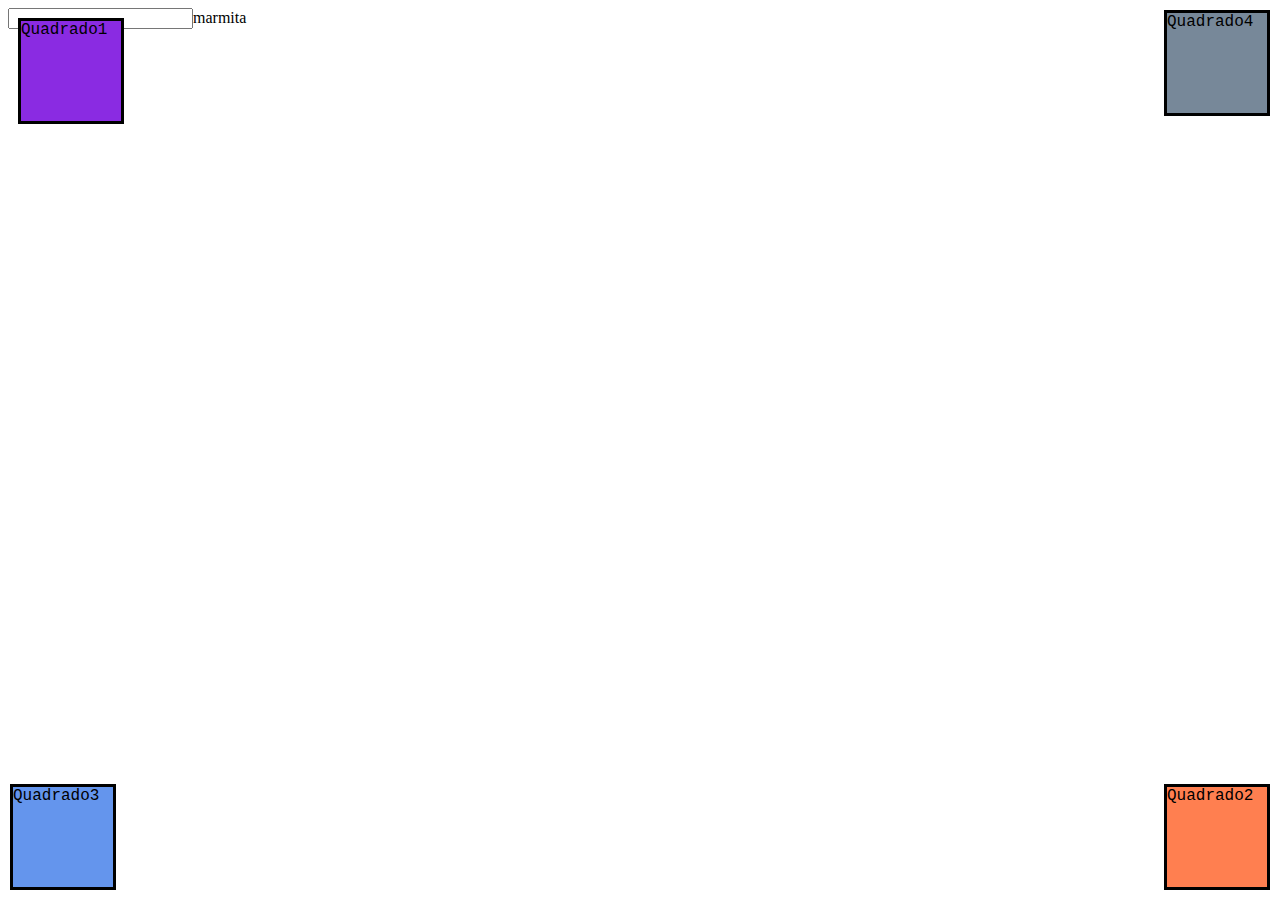
<file: aulaPraticaCss.html>
<!DOCTYPE html>
<html lang="en">
<head>
    <meta charset="UTF-8">
    <meta name="viewport" content="width=device-width, initial-scale=1.0">
    <title>Document</title>
    <link rel="stylesheet" href="estilosaulaPratica.css">
</head>
<body>
    <div class="quadrado quadrado1">Quadrado1</div>
    <div class="quadrado quadrado2">Quadrado2</div>
    <div class="quadrado quadrado3">Quadrado3</div>
    <div class="quadrado quadrado4">Quadrado4</div>


    <input type="select">marmita </input> 

</body>
</html>
</file>
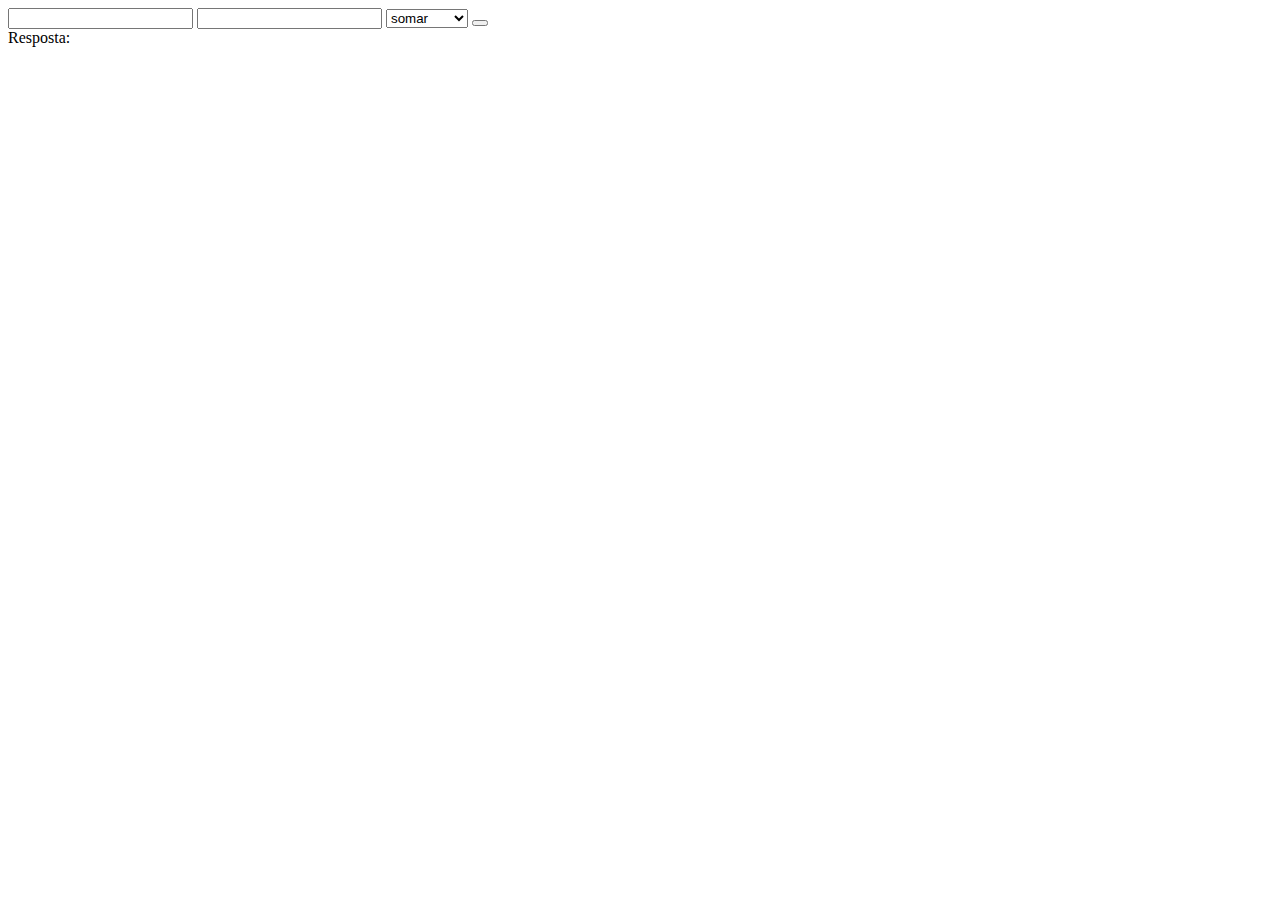
<file: calculadora.html>
<!DOCTYPE html>
<html lang="en">
<head>
    <meta charset="UTF-8">
    <meta name="viewport" content="width=device-width, initial-scale=1.0">
    <title>Document</title>
</head>
<body>
    <input id="campo1" type="text">
    <input id="campo2" type="text">
    <select id="operaçao">
        <option>somar</option>
        <option>subtrair</option>
        <option>multiplicar</option>
        <option>dividir</option>
        </select>
  <button id="igual" class="botao"></button>
  <br>
   Resposta:<div id="resposta"></div>




   <script src="calculadora.js"></script>
    
</body>
</html>
</file>
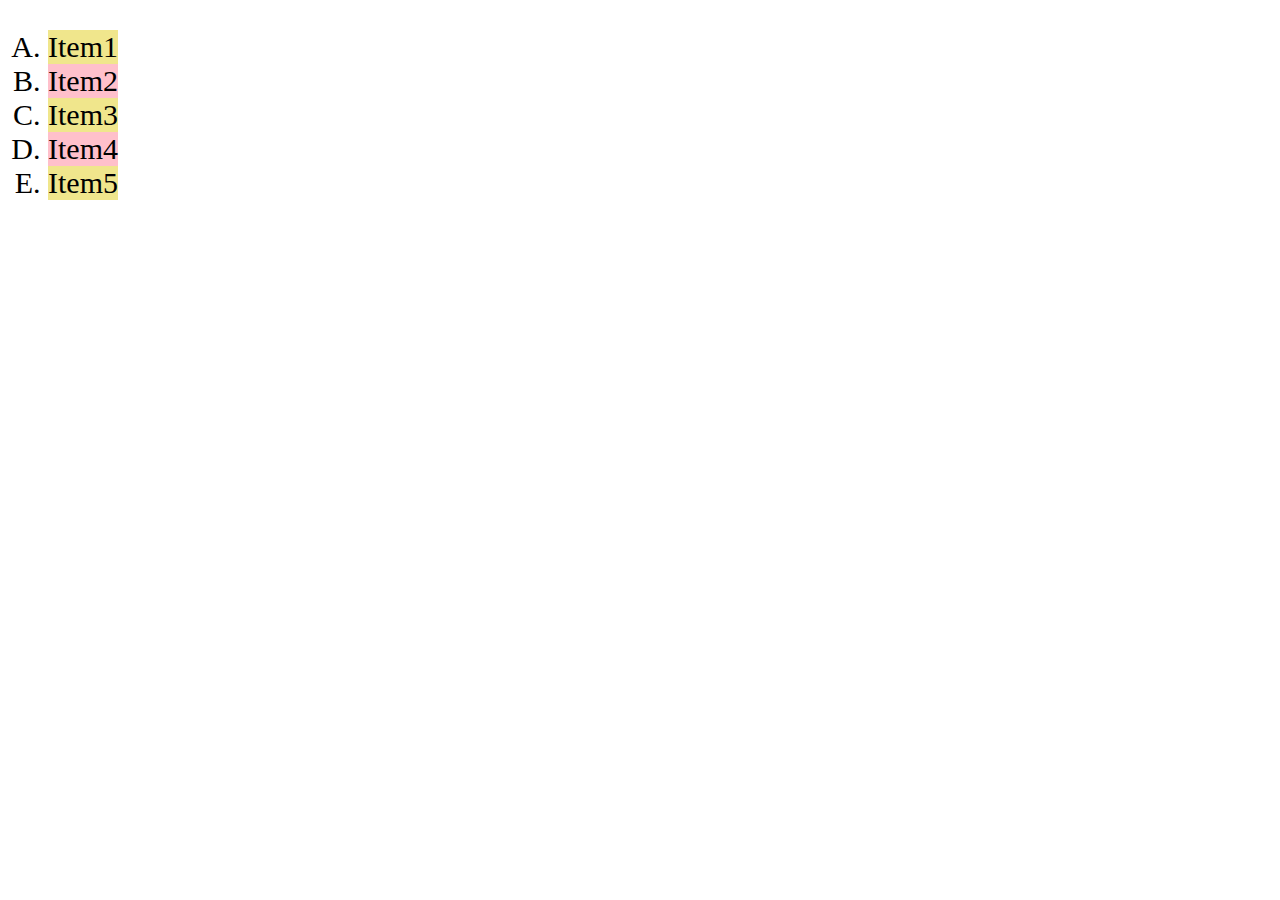
<file: exercicio3.html>
<!DOCTYPE html>
<html lang="en">
<head>
    <meta charset="UTF-8">
    <meta name="viewport" content="width=device-width, initial-scale=1.0">
    <title>Document</title>
    <link rel="stylesheet" href="estilo3.css">
</head>
<body>

<ul class="alternada">
    <li>Item1</li>
    <li>Item2</li>
    <li>Item3</li>
    <li>Item4</li>
    <li>Item5</li>
</ul>
    
</body>
</html>
</file>
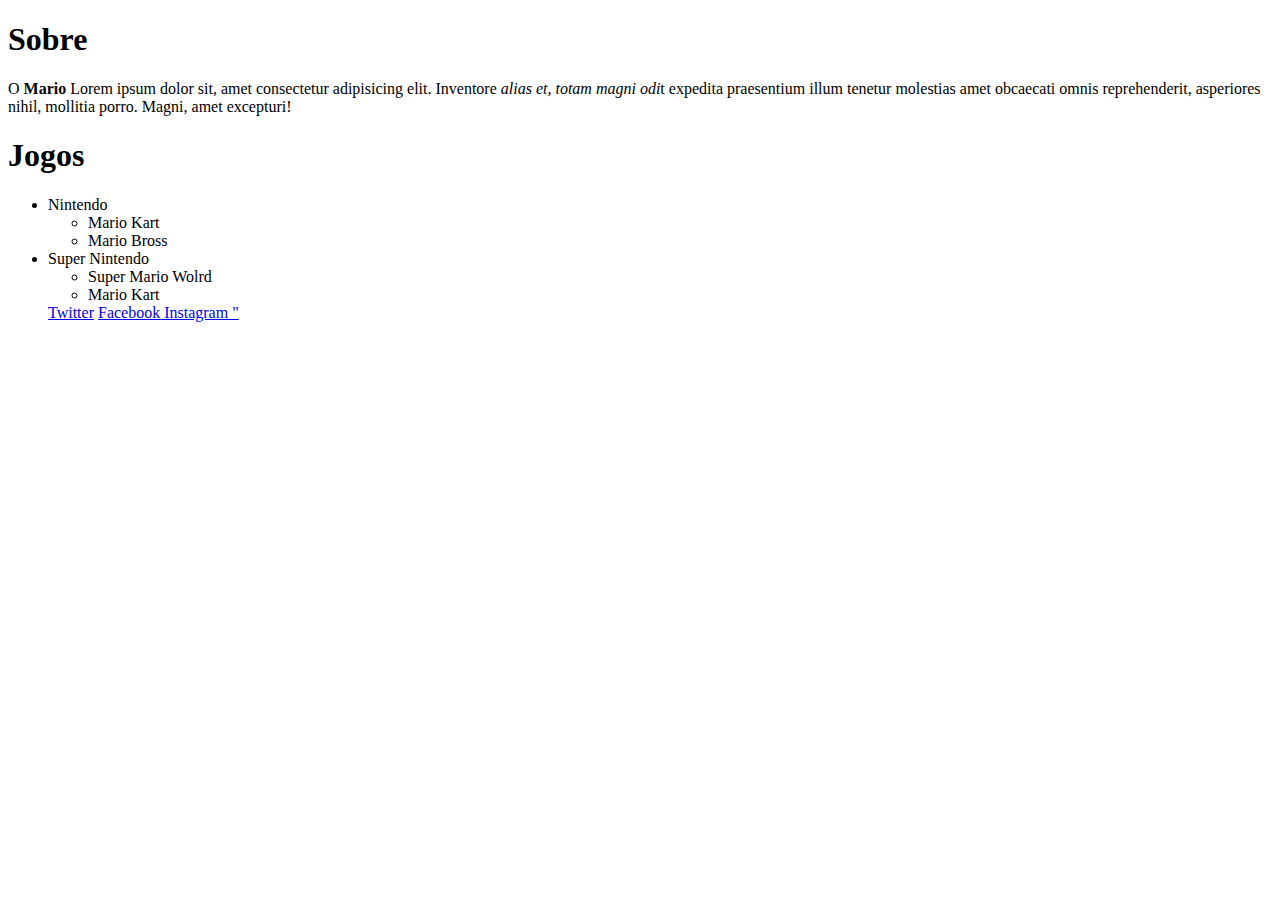
<file: maisUm.html>
<!DOCTYPE html>
<html lang="en">
<head>
    <meta charset="UTF-8">
    <meta name="viewport" content="width=device-width, initial-scale=1.0">
    <title>Mario</title>
</head>
<body>
     <img" src="mario.PNG" height="150">

    <h1>Sobre</h1>
    <p>O <b>Mario</b> Lorem ipsum dolor sit, amet consectetur adipisicing elit. Inventore <i>alias et, totam magni odi</i>t expedita praesentium illum tenetur molestias amet obcaecati omnis reprehenderit, asperiores nihil, mollitia porro. Magni, amet excepturi!</b></p>
    
    <h1>Jogos</h1>

    <ul>
        <li>Nintendo</li>
        <ul> 
            <li>Mario Kart</li>
            <li> Mario Bross</li>
        </ul>
        <li>
            Super Nintendo
            <ul>
                <li>Super Mario Wolrd</li>
                <li> Mario Kart</li>
            </ul>
        </li>

        <a href="site1.html"> Twitter</a> <a href="site2.html"> Facebook<a href="site3.html"> Instagram "</a>


    


    </ol>
</body>
</html>
</file>
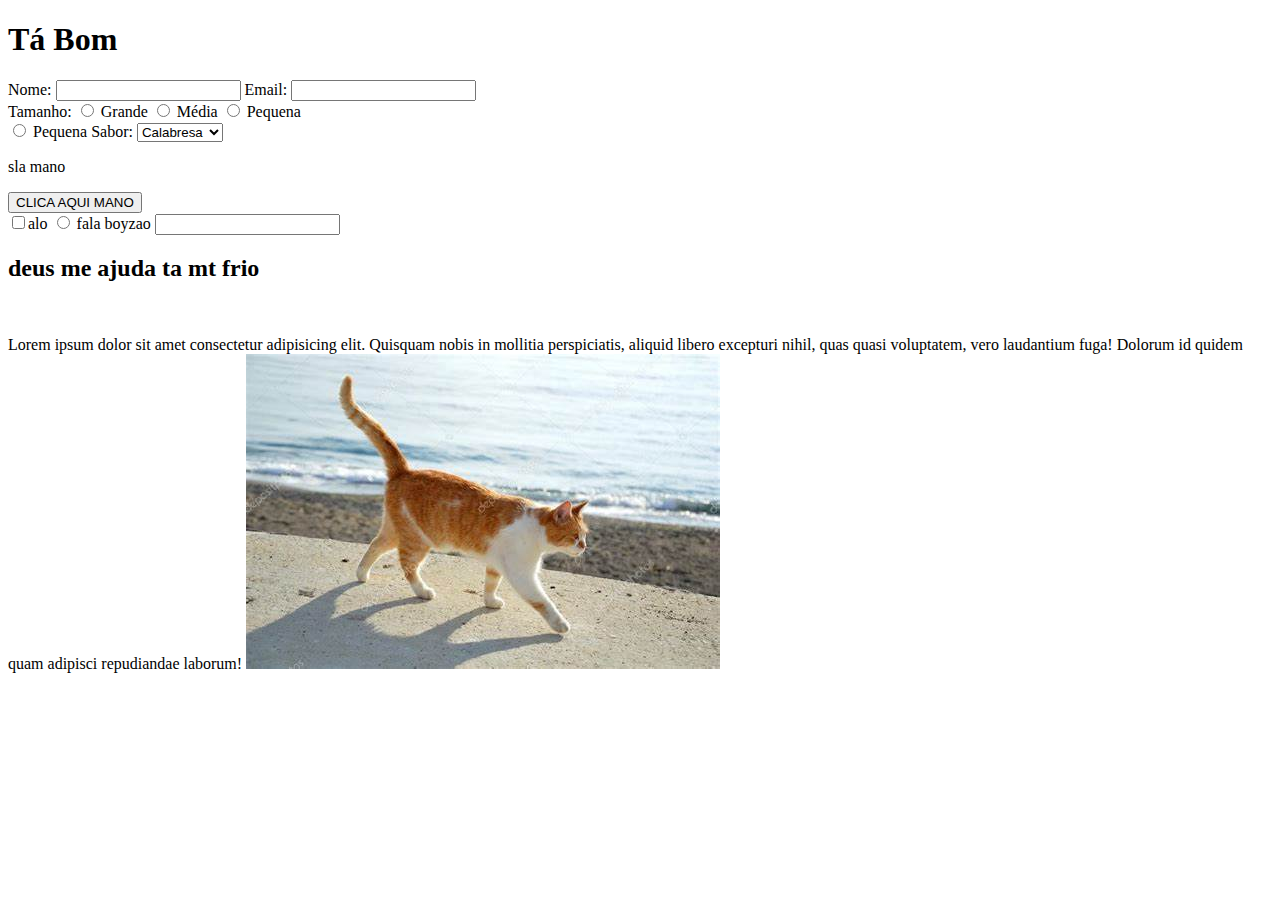
<file: paginadisgraca.html>
<!DOCTYPE html>
<html>
<head>
    <title>pega pai</title>
</head>
    <body>
        <h1>Tá Bom</h1>
        <form method="get" action="teste.jsp">
            
        Nome: <input type="text" name="joao victor"> 
        Email: <input type="email" name="email"> <br>
        Tamanho: 
        <input type="radio" name="Tamanho" value="g"> Grande
        <input type="radio" name="Tamanho" value="m"> Média
        <input type="radio" name="Tamanho" value="p"> Pequena
        <br> 
        <input type="radio" name="PAPO" > </input> Pequena


        Sabor: <select name="sabor"> 
            <option>Calabresa</option>
            <option>Napolitana</option>
            <option>Marguerita</option>
              
        </select>  
        <p id="para1">sla mano</p>
    <button onclick="document.getElementById('para1').innerHTML=('Olá mundo')">CLICA AQUI MANO</button>
    
    
    <br>
    <input type="checkbox">alo </input>
    <input type="radio"> fala boyzao <input>
            
    <script>
        console.log("Ola Mundo");
    </script>

    </form>
    
    
    </form>
        <h2>deus me ajuda ta mt frio</h2>
        <h3></h3>
        <br>
        <p>Lorem ipsum dolor sit amet consectetur adipisicing elit. Quisquam nobis in mollitia perspiciatis, aliquid libero excepturi nihil, quas quasi voluptatem, vero laudantium fuga! Dolorum id quidem quam adipisci repudiandae laborum!
<!--  na sequencia da imagem sss-->
<!--aaaaa-->


<img src="OIP.jpg" 
        </p>
</body>
</html>
</file>
<file: estilosaulaPratica.css>
.quadrado{
    border: 3px solid black;
    width: 100px;
    height: 100px;
    margin: 10px;
    background-color: blueviolet;
    position: absolute;
    font-family: 'Courier New', Courier, monospace;
}

.quadrado2{ 
    right: 0px;
    bottom: 0px;
    background-color:coral

}

.quadrado3{
    bottom: 0px;
    left: 0px;
    background-color: cornflowerblue;

}

.quadrado4{
    right:0px;
    top:0px;
    background-color: lightslategray;
}
</file>
<file: estilo3.css>
.alternada{
      list-style-type: upper-alpha;
      font-size: 30px;
      color: roxo;
      width: fit-content;
    
}

.alternada li:nth-child(odd){
     background-color: khaki;

}
.alternada li:nth-child(even){
    background-color: pink;

}
.alternada li:hover{
    font-weight: bolder;

}
</file>
